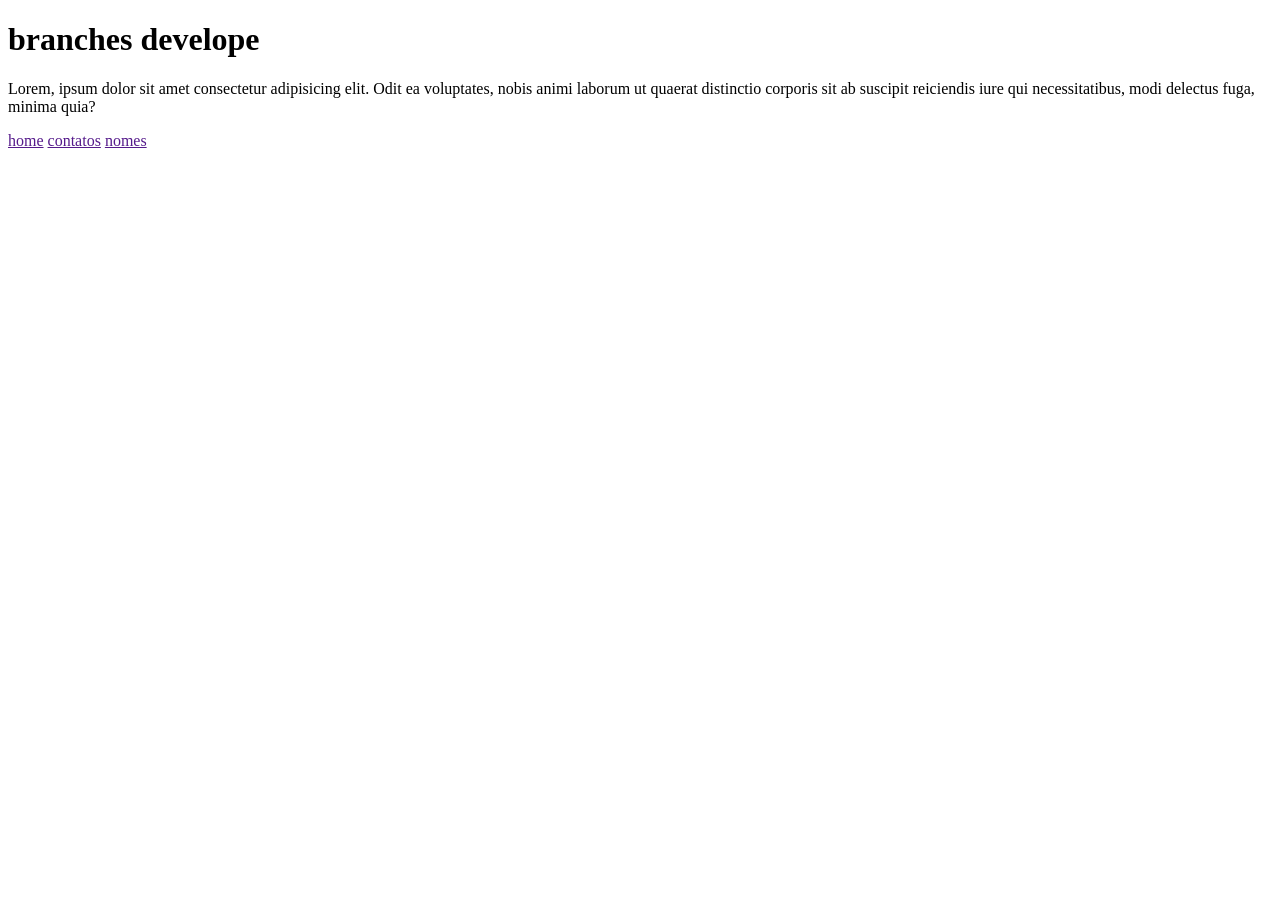
<file: Branches/index.html>
<!DOCTYPE html>
<html lang="pt-br">
<head>
    <meta charset="UTF-8">
    <meta name="viewport" content="width=device-width, initial-scale=1.0">
    <title>branches</title>
</head>
<body>
    <h1>branches develope</h1>

    <p>Lorem, ipsum dolor sit amet consectetur adipisicing elit. Odit ea voluptates, nobis animi laborum ut quaerat distinctio corporis sit ab suscipit reiciendis iure qui necessitatibus, modi delectus fuga, minima quia?</p>

    <section>
    <a href="">home</a>
    <a href="">contatos</a>
    <a href="">nomes</a>
    </section>
</body>
</html>
</file>
